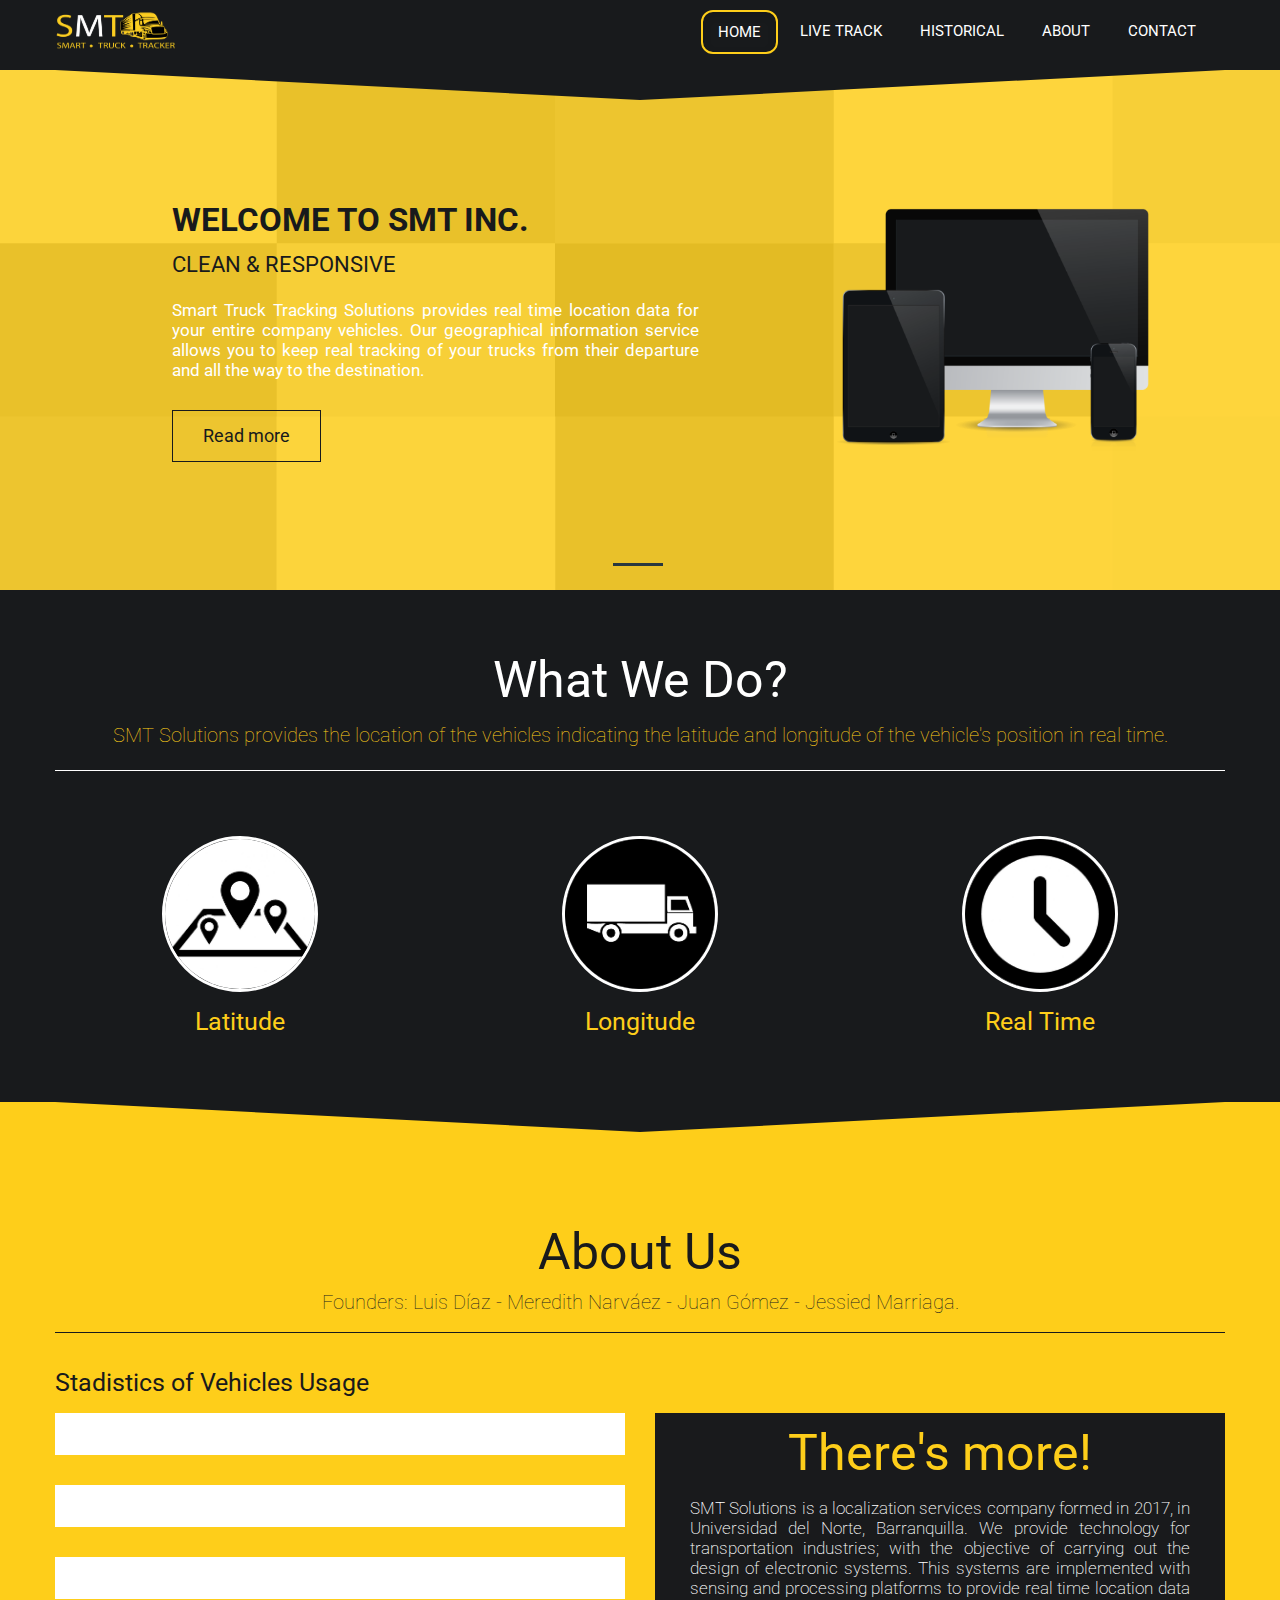
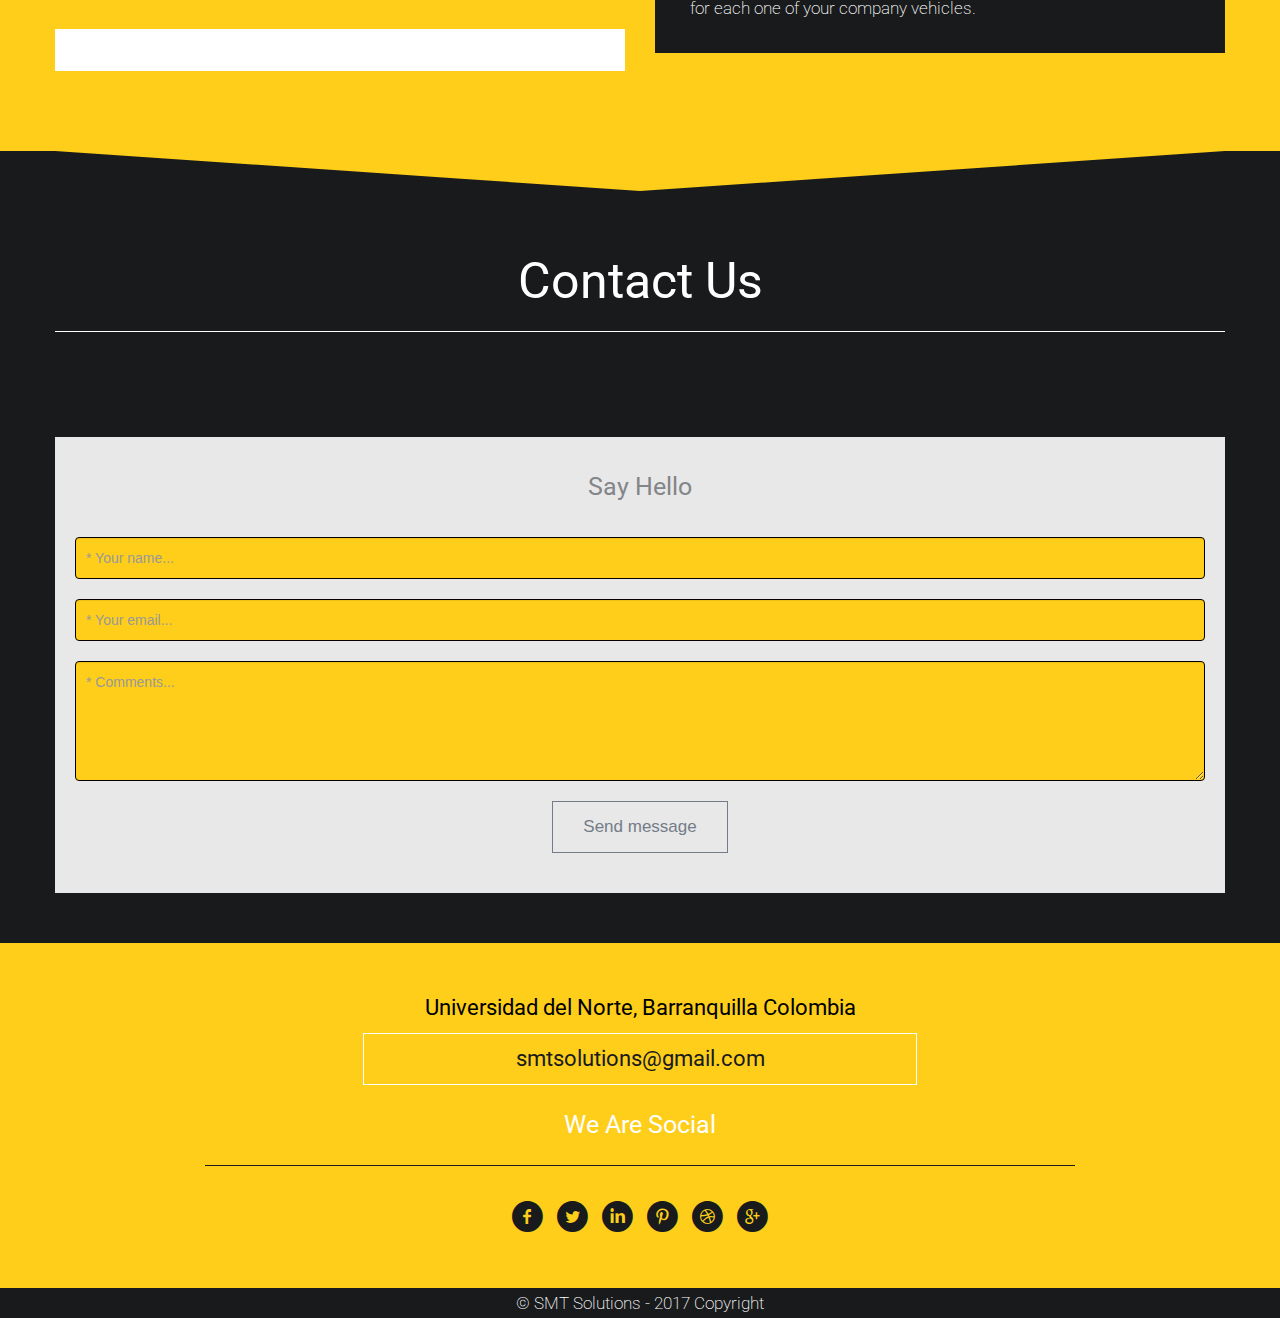
<file: index.html>
<!DOCTYPE html>

<html lang="en">
    
    <head>
        <meta charset=utf-8>
        <meta name="viewport" content="width=device-width, initial-scale=1.0">
        <title>SMT Solutions</title>
        <link href='http://fonts.googleapis.com/css?family=Roboto:400,300,700&amp;subset=latin,latin-ext' rel='stylesheet' type='text/css'>
        <link rel="stylesheet" type="text/css" href="css/bootstrap.css" />
        <link rel="stylesheet" type="text/css" href="css/bootstrap-responsive.css" />
        <link rel="stylesheet" type="text/css" href="css/style.css" />
        <link rel="stylesheet" type="text/css" href="css/pluton.css" />
        <link rel="stylesheet" type="text/css" href="css/jquery.cslider.css" />
        <link rel="stylesheet" type="text/css" href="css/jquery.bxslider.css" />
        <link rel="stylesheet" type="text/css" href="css/animate.css" />
        <!-- Fav and touch icons -->
        <link rel="apple-touch-icon-precomposed" sizes="144x144" href="images/ico/apple-touch-icon-144.png">
        <link rel="apple-touch-icon-precomposed" sizes="114x114" href="images/ico/apple-touch-icon-114.png">
        <link rel="apple-touch-icon-precomposed" sizes="72x72" href="images/apple-touch-icon-72.png">
        <link rel="apple-touch-icon-precomposed" href="images/ico/apple-touch-icon-57.png">
        <link rel="shortcut icon" href="images/ico/favicon.ico">
    </head>
    
    <body>
        <div id="include"></div>
        <script type="text/javascript" src="http://code.jquery.com/jquery-1.11.0.min.js"></script>
        <script type="text/javascript"> 
            $("#include").load("header.html"); 
        </script> 

        <!-- Start home section -->
        <div id="home">
        
            <!-- Start cSlider -->
            <div id="da-slider" class="da-slider">
                <div class="triangle"></div>
                <!-- mask elemet use for masking background image -->
                <div class="mask"></div>
                <!-- All slides centred in container element -->
                <div class="container">
                    <!-- Start first slide -->
                    <div class="da-slide">
                        <h2 class="fittext2">Welcome to SMT Inc.</h2>
                        <h4>Clean & responsive</h4>
                        <p>Smart Truck Tracking Solutions provides real time location data for your entire company vehicles.
                        Our geographical information service allows you to keep real tracking of your trucks from their departure and all the way to the destination.</p>
                        <a href="#" class="da-link button">Read more</a>
                        <div class="da-img">
                            <img src="images/Slider01.png" alt="image01" width="320">    
                        </div>
                    </div>
                </div>
            </div>
            <!-- End home section -->
            <!-- Service section start -->
            <div class="section primary-section" id="service">
                <div class="container">
                    <!-- Start title section -->
                    <div class="title">
                        <h1>What We Do?</h1>
                        <!-- Section's title goes here -->
                        <p>SMT Solutions provides the location of the vehicles indicating the latitude and longitude of the vehicle's position in real time.</p>
                        <!--Simple description for section goes here. -->
                    </div>
                    <div class="row-fluid">
                        <div class="span4">
                            <div class="centered service">
                                <div class="circle-border zoom-in">
                                    <img class="img-circle" src="images/S1.png" alt="service 1">
                                </div>
                                <h3>Latitude</h3>
                            </div>
                        </div>
                        <div class="span4">
                            <div class="centered service">
                                <div class="circle-border zoom-in">
                                    <img class="img-circle" src="images/S2.png" alt="service 2" />
                                </div>
                                <h3>Longitude</h3>
                            </div>
                        </div>
                        <div class="span4">
                            <div class="centered service">
                                <div class="circle-border zoom-in">
                                    <img class="img-circle" src="images/S3.png" alt="service 3">
                                </div>
                                <h3>Real Time</h3>
                            </div>
                        </div>
                    </div>
                </div>
            </div>
            <!-- Service section end -->
            <div class="section secondary-section" id="about">
                <div class="triangle"></div>
                <div class="container">
                    <div class="about-text centered">
                        <div class = "title">
                        <h1 style="color:#191A1C">About Us</h1>
                        <p>Founders: Luis Díaz - Meredith Narváez - Juan Gómez - Jessied Marriaga.</p>
                    </div>
                    </div>
                    <h3 style="color:#191A1C">Stadistics of Vehicles Usage</h3>
                    <div class="row-fluid">
                        <div class="span6">
                            <ul class="skills">
                                <li>
                                    <span class="bar" data-width="90%"></span>
                                    <h3 style="color:#FFFFFF">Truck</h3>
                                </li>
                                <li>
                                    <span class="bar" data-width="85%"></span>
                                    <h3 style="color:#FFFFFF">Freight transport</h3>
                                </li>
                                <li>
                                    <span class="bar" data-width="68%"></span>
                                    <h3 style="color:#FFFFFF">Van</h3>
                                </li>
                                <li>
                                    <span class="bar" data-width="50%"></span>
                                    <h3 style="color:#FFFFFF">Others</h3>
                                </li>
                            </ul>
                        </div>
                        <div class="span6">
                            <div class="highlighted-box center">
                                <h1 style="color:#FECE1A">There's more!</h1><br>
                                <p align="justify">SMT Solutions is a localization services company formed in 2017, in Universidad del Norte, Barranquilla. We provide technology for transportation industries; with the objective of carrying out the design of electronic systems. This systems are implemented with sensing and processing platforms to provide real time location data for each one of your company vehicles.</p>
                            </div>
                        </div>
                    </div>
                </div>
            </div>
            <!-- Contact section start -->
            <div id="contact" class="contact">
                <div class="section primary-section">
                    <div class="triangle"></div>
                    <div class="container">
                        <div class="title">
                            <h1 style="color:#FFFFFF">Contact Us</h1>
                        </div>
                    </div>
                </div>
                <div class="section primary-section">
                    <div class="container">
                        <div class="row-fluid">
                            <div class="contact-form centered">
                                <h3>Say Hello</h3>
                                <div id="successSend" class="alert alert-success invisible">
                                    <strong>Well done!</strong>Your message has been sent.</div>
                                <div id="errorSend" class="alert alert-error invisible">There was an error.</div>
                                <form id="contact-form" action="php/mail.php">
                                    <div class="control-group">
                                        <div class="controls">
                                            <input class="span12" type="text" id="name" name="name" placeholder="* Your name..." />
                                            <div class="error left-align" id="err-name">Please enter name.</div>
                                        </div>
                                    </div>
                                    <div class="control-group">
                                        <div class="controls">
                                            <input class="span12" type="email" name="email" id="email" placeholder="* Your email..." />
                                            <div class="error left-align" id="err-email">Please enter valid email adress.</div>
                                        </div>
                                    </div>
                                    <div class="control-group">
                                        <div class="controls">
                                            <textarea class="span12" name="comment" id="comment" placeholder="* Comments..."></textarea>
                                            <div class="error left-align" id="err-comment">Please enter your comment.</div>
                                        </div>
                                    </div>
                                    <div class="control-group">
                                        <div class="controls">
                                            <button id="send-mail" class="message-btn">Send message</button>
                                        </div>
                                    </div>
                                </form>
                            </div>
                        </div>
                    </div>
                </div>
            </div>
        </div>   
        <div class="section secondary-section">
            <div class="container">
                <div class="span9 center contact-info">
                    <p>Universidad del Norte, Barranquilla Colombia</p>
                    <p class="info-mail">smtsolutions@gmail.com</p>
                    <div class="title">
                        <h3>We Are Social</h3>
                    </div>
                </div>
                <div class="row-fluid centered">
                    <ul class="social">
                        <li>
                            <a href="">
                                <span class="icon-facebook-circled"></span>
                            </a>
                        </li>
                        <li>
                            <a href="">
                                <span class="icon-twitter-circled"></span>
                            </a>
                        </li>
                        <li>
                            <a href="">
                                <span class="icon-linkedin-circled"></span>
                            </a>
                        </li>
                        <li>
                            <a href="">
                                <span class="icon-pinterest-circled"></span>
                            </a>
                        </li>
                        <li>
                            <a href="">
                                <span class="icon-dribbble-circled"></span>
                            </a>
                        </li>
                        <li>
                            <a href="">
                                <span class="icon-gplus-circled"></span>
                            </a>
                        </li>
                    </ul>
                </div>
            </div>
        </div>
        
        <!-- Contact section edn -->
        <!-- Footer section start -->
        <div class="footerindex">
            <p>&copy; SMT Solutions - 2017 Copyright</p>
        </div>
        <!-- Footer section end -->
        <!-- ScrollUp button start -->
        <div class="scrollup">
            <a href="#">
                <i class="icon-up-open"></i>
            </a>
        </div>
        <!-- ScrollUp button end -->
        <!-- Include javascript -->
        <script src="js/jquery.js"></script>
        <script type="text/javascript" src="js/jquery.mixitup.js"></script>
        <script type="text/javascript" src="js/bootstrap.js"></script>
        <script type="text/javascript" src="js/modernizr.custom.js"></script>
        <script type="text/javascript" src="js/jquery.bxslider.js"></script>
        <script type="text/javascript" src="js/jquery.cslider.js"></script>
        <script type="text/javascript" src="js/jquery.placeholder.js"></script>
        <script type="text/javascript" src="js/jquery.inview.js"></script>
        <!-- Load google maps api and call initializeMap function defined in app.js -->
        <script type="text/javascript" src="js/app.js"></script>
    </body>
</html>
</file>
<file: css/style.css>
/*
 * A Design by GraphBerry
 * Author: GraphBerry
 * Author URL: http://graphberry.com
 * License: http://graphberry.com/pages/license
 */

/* Table of content
1.General - This is created general styles and overide some bootstrap classes.
2.Layout
 2.1 Animations
 2.2 Buttons
 2.3 Thumbnail - overide bootstrap thumbnail and add mased efect
 2.4 Socail icons -style for social icons list
3 Sections - definition for section and subsection
 3.1 Services
 3.2 Portfolio
 3.3 About
 3.4 Clients
 3.5 Price table
 3.6 Newsletter
 3.7 Contact
 3.8 Footer
4 Responsive 
**********************************************************************/

/*
1. General
**********************************************************************/
* {
    margin: 0;
}
html {
    margin: 0;
    padding: 0;
    font-family: "Helvetica Neue", Roboto, Arial, sans-serif;
    font-size: 62.5%;
    color: white;
    background-image: url("slider2.png");
    background-size:cover;
    height:100%;
}
body {
    font-family:'Roboto', sans-serif;
    color: #FFF;
    line-height:1.2em;
    font-size:17px;
    line-height:20px;
    height:100%;
}
a {
    color:#181A1C;
    text-decoration: none;
}
a:hover {
    color: #FECE1A;
    text-decoration:none;
}
h1, h2, h3, h4, h5, h6 {
    font-weight: normal;
}
h1 {
    margin: 10px;
    font-size: 3.5rem;
    margin-bottom: 0.5rem;
}
p {
    padding: 5px;
    font-weight: 200;
    color: #000;
}
body.master{
    
    background-image: url("slider2.png");
    background-repeat: repeat-y;
    background-size:cover;
}
div.transbox {
  margin: 30px;
  background-color: #ffffff;
  border:5px solid black;
  opacity: 0.6;
  filter: alpha(opacity=60); /* For IE8 and earlier */
  border-radius: 25px;
  height: 80px;
  width: 840px;
  margin-left: 25%;
}
h2.reformed{
    font-weight: normal;
    color: #000000;
    margin-left: 625px;
    margin-top: 25px;
}

div.transbox p {
  margin: 2%;
  font-weight: bold;
  color: #000000;
  text-align:center;
  vertical-align: text-top;
  font-size:25px;
}

.wrapper {
    min-height: 100%;
    height: auto !important;
    height: 100%;
    margin: 0 auto -7rem;
    position: relative;
}

.navbar {
    background: #181A1C;
    margin-bottom:0;
    min-height:70px;
}

.navbar-fixed-top {
    min-height:60px;
    height:60px;
    padding-top:0;
}
.navbar-inner {
    background: #181A1C;
    border-radius:0;
    filter: none;
    border: none;
    box-shadow: none;
}
.navbar .brand img {
    width:120px;
    height:40px;
}
.navbar .nav > li > a {
    text-transform:uppercase;
    line-height: auto;
    vertical-align: middle;
    margin:10px 3px;
    -webkit-box-shadow: none;
    -moz-box-shadow: none;
    border: 1px solid #181A1C;
    box-shadow: none;
    font-size:15px;
    text-shadow: none;
    color: #fff;
    transition: border-color 1s ease;
}
.navbar .nav > li:hover> a, .navbar .nav > .active > a, .navbar .nav > .active > a:hover, .navbar .nav > .active > a:focus {
    border: 2px solid #FECE1A;
    color: #fff;
    background-color: #181A1C;
    transition: border-color 1s ease;
    border-radius:12px;
}
.nav-pills {
    margin-bottom: 30px;
}
.nav-pills > li > a {
    background: transparent;
    -webkit-border-radius: 0;
    -moz-border-radius: 0;
    border-radius: 0;
    margin-right:5px;
    padding-left:25px;
    padding-right:25px;
    border: 1px solid #181A1C;
}
.nav-pills > li > a:hover, .nav-pills > .active > a, .nav-pills > .active > a:hover, .nav-pills > .active > a:focus {
    background: #181A1C;
    color: #fff;
}
.navbar .btn-navbar:hover, .navbar .btn-navbar {
    border-radius:0;
    background:#FECE1A;
    color: #000;
}

.website-nav {
    position: relative;
    padding: 5rem;
}

.website-nav ul {
    list-style: none;
    margin: 0;
    padding: 0;
}

.website-nav ul li {
    float: left;
    padding: 0.5rem 2rem 0.5rem 0;
    line-height: 21px;
}

.website-nav ul li a {
    color: white;
    text-decoration: none;
}
.home-link {
    font-weight: bold;
}
.message {
    position: relative;
    padding: 0 5rem;
    margin-bottom: 3rem;
    width: auto;
}
.message .twitter-link {
    float: left;
    margin-right: 20px;
}

.message .twitter-link img {
    width: 40px;
    height: 40px;
}

.message .text {
    float: left;
}

.message:after, .website-nav:after {
    content: " ";
    display: table;
    clear: both;
}

.graphics {
    display: none;
    position: absolute;
    bottom: 0;
    left: 0;
    margin-bottom: 0;
}
.graphics .tower svg {
    width: calc(100vw);
    height: calc(90vh);
}

.graphics .cloud {
    top: 30rem;
    position: relative;

}
.page-content {
    padding: 1rem 5rem;
}

.page-content p {
    margin-bottom: 1rem;
}

.path {
    stroke-dasharray: 4000;
    stroke-dashoffset: 4000;
    animation: dash 5s linear forwards;
}


/******
2. Layout
**********************************************************************/
.centered {
    margin-left:auto;
    margin-right:auto;
    float: none;
    text-align: center;
}
/* Use this class if you want ceter element with span* class */
 .center {
    float: none !important;
    margin: 0 auto !important;
    text-align: center;
}
.highlighted-box {
    background:#191A1C;
    padding:20px 30px;
}
.highlighted-box h1 {
    margin:0px;
}
.large-text {
    line-height:1.2em;
    font-size: 30px;
    color: #181A1C;
    padding:20px;
    margin-bottom:20px;
}
.highlighted-box p {
    color: #FFFFFF !important;
}
.highlighted-box h1 {
    color: #FECE1A !important;
}
.circle-border {
    display: inline-block;
    -webkit-border-radius: 500px;
    -moz-border-radius: 500px;
    border-radius: 500px;
    -khtml-border-radius: 500px;
    border: 3px solid #fff;
}
.left-align {
    text-align:left;
}
.right-align {
    text-align:left;
}
.error {
    color: #CF0000;
    display: none;
}
.invisible {
    display:none;
    visibility:visible;
}
.triangle {
    margin: 0 auto;
    text-align:center;
    width: 0;
    height: 0;
    border-top: 30px solid #181A1C;
    border-left: 585px outset transparent;
    border-right: 585px outset transparent;
    position: relative;
}
/*
2.1 Animations
**********/
 .zoom-in {
    -webkit-transform: scale(1, 1);
    -moz-transform: scale(1, 1);
    -o-transform: scale(1, 1);
    -ms-transform: scale(1, 1);
    -webkit-transition: all 250ms ease;
    -moz-transition: all 250ms ease;
    -o-transition: all 250ms ease;
    -ms-transition: all 250ms ease;
    transition: all 250ms ease;
}
.zoom-in:hover {
    -webkit-transform: scale(1.1, 1.1);
    -moz-transform: scale(1.1, 1.1);
    -o-transform: scale(1.1, 1.1);
    -ms-transform: scale(1.1, 1.1);
}
/*
2.2 Buttons - There are buttons on a transparent background, primary and secondary color background.
**********/
 .button,  .button:visited, .button:focus {
    display:inline-block;
    border:1px solid #181A1C;
    color:#181A1C;
    background-color:transparent;
    padding:15px 30px;
    font-size:17px;
    line-height:auto;
}
.button:hover, .button:active{
    background-color:#181A1C;
    color:#fff;
}
.button-sp, .button-sp:visited, .button-sp:focus {
    border:none;
    background-color:#FECE1A;
    color:#181A1C;
}
.button-sp:hover, .button-sp:active {
    background-color:#181A1C;
    color:#FECE1A;
}
.button-ps, .button-ps:visited, .button-ps:focus {
    border:none;
    background-color:#181A1C;
    color:#FECE1A;
}
.button-ps:hover, .button-ps:active {
    background-color:#FECE1A;
    color:#181A1C;
}
/*
2.3 Thumbnails - Predefined bootstrap's thumbnail class.
**********/
 .thumbnail {
    width:100%;
    height:100%;
    padding:0;
    overflow: hidden;
    position: relative;
    border:0;
    border-radius:0;
    box-shadow:none;
    text-align:center;
    background: #191a1c;
}
.thumbnail .more {
    display:block;
    z-index:4;
    position:absolute;
    top:-100px;
    left:50%;
    margin:0 auto;
    margin-left:-41px;
    width:80px;
    height:80px;
    font-size:40px;
    color:#fff;
    text-decoration:none;
    line-height: 70px;
    text-align: center;
}
.thumbnail:hover .more {
    top:40%;
    margin-top:-40px;
    -webkit-transition: all 0.3s ease-out;
    -moz-transition: all 0.3s ease-out;
    -o-transition: all 0.3 s ease-out;
    -ms-transition: all 0.3s ease-out;
    transition: all 0.3s ease-out;
}
.thumbnail h3, 
.thumbnail p {
    margin:0;
    padding:0;
    position:relative;
    z-index:4;
}
.thumbnail h3 {
    color: #FECE1A;
    margin-top:10px;
    font-size:20px;
}
.thumbnail > p {
    padding-bottom:20px;
}
.thumbnail .mask {
    opacity:0.85;
    filter: alpha(opacity=85);
    top:100%;
    left:0;
    width:100%;
    height:100%;
    background:#181A1C;
    position:absolute;
    -webkit-transition: all 0.2s ease-out;
    -moz-transition: all 0.2s ease-out;
    -o-transition: all 0.2 s ease-out;
    -ms-transition: all 0.2s ease-out;
    transition: all 0.2s ease-out;
}
.thumbnail:hover .mask {
    top:0;
}
/*
2.4 Socail icons
************/
 .social {
    list-style: none;
    float: none;
    position:relative;
    margin:5px; auto;
}
.social li {
    display:inline-block;
    line-height: 32px;
    font-family:'Porta';
    font-size: 32px;
    padding:0 5px;
}
.social li a {
    margin:0;
    padding:0;
    width:32px;
    height:32px;
    color: #181A1C;
}
.social li a:hover {
    color:#FFFFFF;
}
/*
3. Sections 
***************************************************************************/
 .section {
    padding-bottom: 50px;
}
.section .container {
    padding-top:50px;
}
.section .title {
    text-align: center;
    padding:10px;
    margin-bottom: 30px;
}
.section .title h1 {
    font-weight: normal;
    margin-bottom: 20px;
    padding: 0;
}
.section .title > p {
    font-size: 20px;
    color: #FFF;
    font-weight: lighter;
}
.primary-section {
    background:#181A1C;
}
.primary-section .triangle {
    border-top: 40px solid #FECE1A;
}
.primary-section .title {
    border-bottom: 1px solid #FFF;
}
.primary-section, .primary-section .title p, .primary-section h3 {
    color: #FECE1A;
}
.primary-section h1 {
    color:#FFF;
}
.secondary-section {
    background:#FECE1A;
}
.secondary-section .title {
    border-bottom: 1px solid #181A1C;
}
.secondary-section h1, .secondary-section .title p {
    color: #181A1C;
}
/* Third section use bacground image */
.third-section {
    padding-bottom: 70px;
    background: #181A1C url(../images/brand-bg.png) no-repeat center;
    border-top:6px solid #FECE1A;
}
.third-section .container {
    padding-top:20px;
    position:relative;
}
.third-section .title {
    border-bottom: 1px solid #A1AAB7;
    color: #FECE1A;
}
.sub-section {
    margin-top:30px;
}
.sub-section .title {
    padding:0;
}
/*******
3.1 Services  
***************************************/
.service{
    margin-top:20px;
}
 .service, .service h2 {
    padding-top:15px;
}
.service p {
    padding:0px 50px;
    height:60px;
}
.service img {
    width:150px;
    height:150px;
}
/*
3.3 About
******************************************************************/
.about-text {
    margin-top:30px;
}
.about-text p {
    padding:0;
    font-size:16px;
    color:white;
}
/*********************************************************************
                        SKILLS BAR
*********************************************************************/
.skills {
    list-style-type: none;
    position: relative;
    margin:0px;
}
.skills li {
    margin-bottom:30px;
    background:#FFF;
    height:40px;
    padding:1px;
}
.skills li h3 {
    position: relative;
    font-size: 15px;
    padding:0;
    margin:0;
    left: 10px;
    z-index: 1;
    color: #181A1C;
}
.skills li .bar {
    height:40px;
    position:absolute;
    background-color: #191A1C;
}

/*
3.7 Contact
********************************************************************/
 .contact {
    background: #FECE1A;
}
.contact h1, .contact h2, .contact h3, .contact h4, .contact h5, .contact h6, .contact .section .title > p, .contact .social > li > a {
    color: #181A1C;
}
.contact textarea, .contact input[type="text"], .contact input[type="email"] {
    padding: 10px;
    line-height: 20px;
    height: auto;
}
.contact textarea {
    height: 120px;
}
.contacts, .contact .social {
    color: #fff;
    list-style: none;
    margin-left: 10px;
}
.contacts > li {
    margin-top: 15px;
}
.contacts > li > a {
    color: #fff;
}
.contact-info {
    margin-top:10px;
    margin-bottom:10px;
}
.contact-info p{
     font-weight:normal;
}
.contact-info .icon {
    margin:10px auto;
    font-size:30px;
}
#map * {
    overflow:visible;
}
.map-wrapper {
    position:relative;
    height:500px;
}
.map-canvas {
    position:absolute;
    margin-bottom:20px;
    width:100%;
    height:500px;
    color: #29383F;
    position:absolute;
    left:0;
    top:0;
    right:0;
}
.mapstyle{
    height: 80px;
    width: 840px;
    margin-left: 25%;
}
.map-control {
    background-color: #fff;
    border: 1px solid #ccc;
    box-shadow: 0 2px 2px rgba(33, 33, 33, 0.4);
    font-family: 'Roboto','sans-serif';
    margin: 10px;
    /* Hide the control initially, to prevent it from appearing
    before the map loads. */
    display: none; 
}
/* Display the control once it is inside the map. */
#map .map-control { display: block; } 

.contact .social {
    display: inline-block;
    margin-left:0;
}
.contact .social li {
    line-height: 32px;
    padding:10px 10px;
    font-family:'Porta';
    font-size: 50px;
    transition: margin 0.4s;
    -webkit-transition: margin 0.4s;
}
.contact .social li a {
    color:#fff;
}
.contact .social li a:hover {
    color:#181A1C;
}
.contact-form {
    background:#fff;
    background: rgba(255, 255, 255, 0.9);
    z-index:110;
    position:relative;
    margin-top:-25px;
    padding:20px;
}
.contact-form h3 {
    color:#838589;
    padding-bottom:20px;
}
.message-btn {
    border:1px solid #747C89;
    color:#747C89;
    background-color:transparent;
    padding:15px 30px;
    font-size:17px;
}
.message-btn:hover {
    background-color:#FECE1A;
}
.contact-info {
    text-align:center;
    font-size:22px;
}
.info-mail {
    border:1px solid white;
    width:60%;
    margin:0 auto;
    padding:15px;
    color:#181A1C;
}
.black {
    color:#181A1C;
}
/*
3.8 Footer
********************************************************************/
 footer, .push {
    height: 7rem;
  }

  footer .footer-contents {
    padding: 0 5rem;
    position: relative;
  }
  .footerindex{
    right: 0;
    bottom: 0;
    left: 0;
    background-color: #181A1C;
    text-align: center;
  }
  .footerindex > p{
    color: #fff;
    margin:0;
  }
 .footer {
    position: fixed;
    align-self:flex-end;
    right: 0;
    bottom: 0;
    left: 0;
    background-color: #181A1C;
    text-align: center;
}
.footer > p {
    color: #fff;
    margin:0;
}

.footer a{
    color:#FECE1A;
}

.footer a:hover, .footer a:focus{
    text-decoration: underline;
}
.scrollup {
    text-align:center;
    cursor:pointer;
    vertical-align:middle;
    width:39px;
    height:39px;
    border-radius:5px;
    font-size:20px;
    position:fixed;
    bottom:30px;
    right:20px;
    border:1px solid #fff;
    display:none;
    background: #FECE1A;
}
.scrollup > a {
    position:relative;
    top:7px;
    color:#fff;
}
/*
4 Responsible
********************************************************************/
 @media (min-width: 1200px) {
    .thumbnail .more {
        margin-left:-41px;
        width:80px;
        height:80px;
        border-radius:40px;
        line-height: 80px;
    }
}
@media (max-width: 979px) {
    body {
        padding-left:0;
        padding-right:0;
    }
    .navbar-fixed-top, .navbar-fixed-bottom {
        position: fixed;
    }
    .navbar .nav > li > a {
        line-height: 20px;
        vertical-align: middle;
    }
    .section {
        padding-left:20px;
        padding-right:20px;
    }
    .navbar-fixed-top, .navbar-fixed-bottom, .navbar-static-top {
        margin-left: 0px;
        margin-right: 0px;
    }
    .nav-collapse {
        clear: both;
    }
    .nav-collapse .nav {
        float: none;
        margin: 0 0 10px;
    }
    .nav-collapse .nav > li {
        float: none;
    }
    .nav-collapse, .nav-collapse.collapse {
        width: 100%;
        display: inherit;
    }
    .thumbnail .more {
        margin-left:-21px;
        width:40px;
        height:40px;
        border-radius:30px;
        line-height: 40px;
    }
    .thumbnail:hover .more {
        margin-top:-20px;
    }
    .newsletter form {
        text-align:center;
    }
}
@media (max-width: 767px) {
    .info-mail {
        width:90%;
        padding:15px 0px;
    }
    .project-description {
        padding-left:20px;
    }
    .price-column, .testimonial {
        margin-top:30px;
    }
}

@keyframes dash {
    to {
      stroke-dashoffset: 0;
    }
  }

  @media (min-height: 500px) and (min-width: 700px) {
    .message {
      padding: 0;
      width: 50%;
      left: calc(50vw - 5rem);
      top: calc(15vh - 5rem);
    }
    .message .text {
      padding-right: 0rem;
    }
    .graphics {
      display: block;
      margin-bottom: 6rem;
    }
    .message .twitter-link img {
      width: 70%;
      height: 70%;
    }
    .page-content {
      padding: 3rem 5rem;
    }
  }

  @media (min-height: 500px) and (min-width: 1240px) {
    .message {
      left: calc(50vw - 10rem);
      top: calc(25vh - 5rem);
    }
    h1 {
      font-size: 5rem;
    }
    .message .twitter-link img {
      width: 80%;
      height: 80%;
    }
  }

  @media (min-aspect-ratio: 11/5)  {
    .graphics {
      display: none;
    }
  }
</file>
<file: css/pluton.css>
@font-face {
  font-family: 'porta';
  src: url('../fonts/pluton.eot?49924914');
  src: url('../fonts/pluton.eot?49924914#iefix') format('embedded-opentype'),
       url('../fonts/pluton.woff?49924914') format('woff'),
       url('../fonts/pluton.ttf?49924914') format('truetype'),
       url('../fonts/pluton.svg?49924914#porta') format('svg');
  font-weight: normal;
  font-style: normal;
}
/* Chrome hack: SVG is rendered more smooth in Windozze. 100% magic, uncomment if you need it. */
/* Note, that will break hinting! In other OS-es font will be not as sharp as it could be */
/*
@media screen and (-webkit-min-device-pixel-ratio:0) {
  @font-face {
    font-family: 'porta';
    src: url('../font/porta.svg?49924914#porta') format('svg');
  }
}
*/
 
 [class^="icon-"]:before, [class*=" icon-"]:before {
  font-family: "porta";
  font-style: normal;
  font-weight: normal;
  speak: none;
 
  display: inline-block;
  text-decoration: inherit;
  
  text-align: center;
  /* opacity: .8; */
 
  /* For safety - reset parent styles, that can break glyph codes*/
  font-variant: normal;
  text-transform: none;
     
  /* fix buttons height, for twitter bootstrap */
  
 
  /* you can be more comfortable with increased icons size */
   /*font-size: 120%; */


 
  /* Uncomment for 3D effect */
  /* text-shadow: 1px 1px 1px rgba(127, 127, 127, 0.3); */
}

.icon-plus:before { content: '\e826'; } /* '' */
.icon-email:before { content: '\e825'; } /* '' */
.icon-cog:before { content: '\e823'; } /* '' */
.icon-ok:before { content: '\e80a'; } /* '' */
.icon-cancel:before { content: '\e80b'; } /* '' */
.icon-calendar:before { content: '\e10b'; } /* '' */
.icon-help-circled:before { content: '\e81a'; } /* '' */
.icon-location:before { content: '\e81b'; } /* '' */
.icon-left-open:before { content: '\e804'; } /* '' */
.icon-right-open:before { content: '\e803'; } /* '' */
.icon-up-open:before { content: '\e805'; } /* '' */
.icon-menu-1:before { content: '\e800'; } /* '' */
.icon-link-ext:before { content: '\e822'; } /* '' */
.icon-menu:before { content: '\e801'; } /* '' */
.icon-mail-alt:before { content: '\e81c'; } /* '' */
.icon-angle-left:before { content: '\e81e'; } /* '' */
.icon-angle-right:before { content: '\e81f'; } /* '' */
.icon-angle-up:before { content: '\e820'; } /* '' */
.icon-angle-down:before { content: '\e821'; } /* '' */
.icon-desktop:before { content: '\e814'; } /* '' */
.icon-mobile:before { content: '\e81d'; } /* '' */
.icon-calendar-empty:before { content: '\e802'; } /* '' */
.icon-github-circled:before { content: '\e811'; } /* '' */
.icon-vimeo-circled:before { content: '\e808'; } /* '' */
.icon-twitter-circled:before { content: '\e807'; } /* '' */
.icon-facebook-circled:before { content: '\e80e'; } /* '' */
.icon-gplus-circled:before { content: '\e80d'; } /* '' */
.icon-pinterest-circled:before { content: '\e809'; } /* '' */
.icon-linkedin-circled:before { content: '\e806'; } /* '' */
.icon-dribbble-circled:before { content: '\e80f'; } /* '' */
.icon-stumbleupon-circled:before { content: '\e810'; } /* '' */
.icon-lastfm-circled:before { content: '\e812'; } /* '' */
.icon-skype-circled:before { content: '\e813'; } /* '' */
.icon-globe:before { content: '\e815'; } /* '' */
.icon-award:before { content: '\e816'; } /* '' */
.icon-user:before { content: '\e818'; } /* '' */
.icon-users:before { content: '\e819'; } /* '' */
.icon-chart-bar:before { content: '\e80c'; } /* '' */
.icon-phone:before { content: '\e824'; } /* '' */
.icon-megaphone:before { content: '\e817'; } /* '' */
</file>
